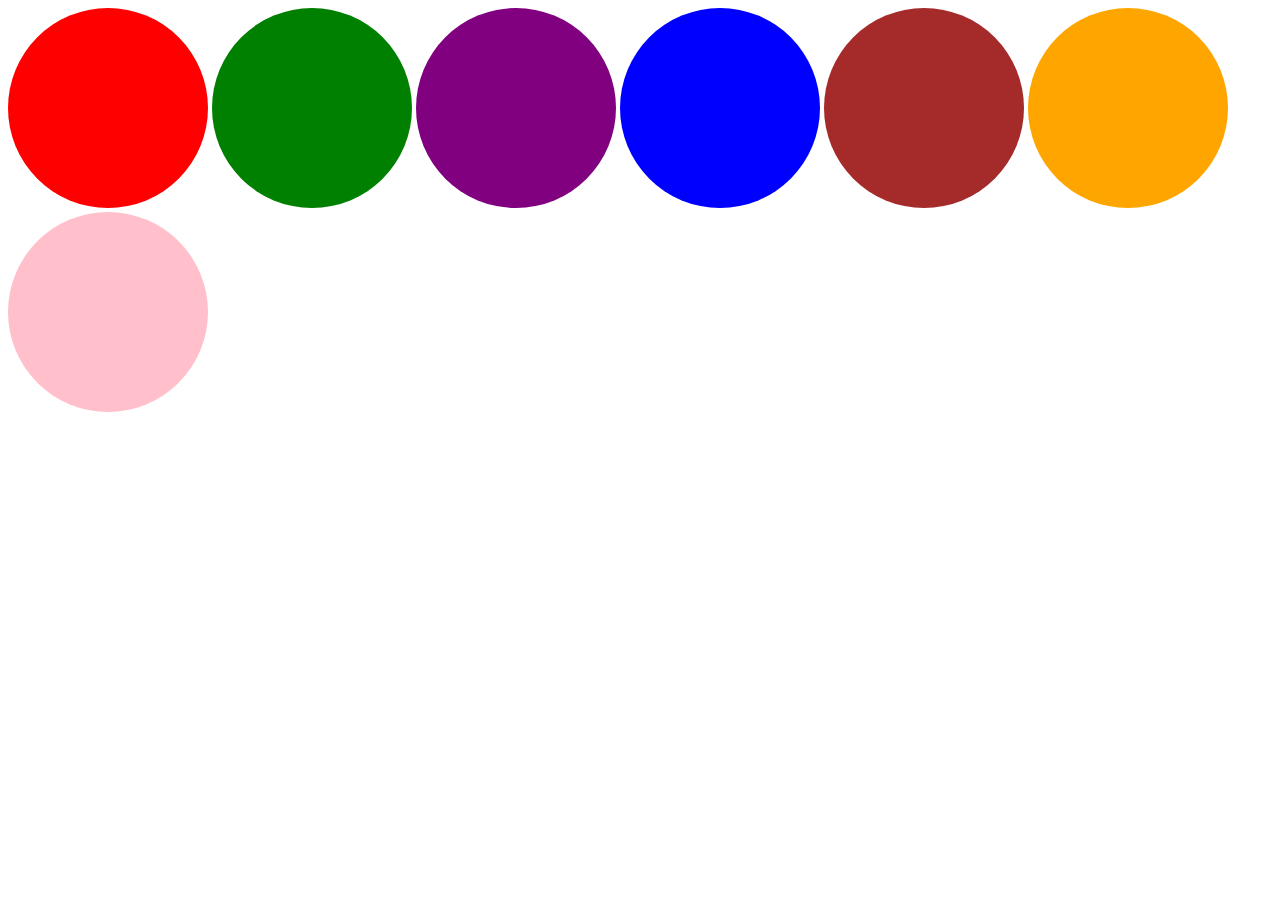
<file: bouncing.html>
<!DOCTYPE html>
<html lang="en">
    <head>
        <meta charset="UTF-8">
        <meta http-equiv="X-UA-Compatible" content="IE=edge">
        <meta name="viewport" content="width=device-width, initial-scale=1.0">
        <title>Boucing Ball Animation</title>
        <style>
            .ball1{
                width:200px;
                height: 200px;
                display: inline-block;
                background:red;
                border-radius: 200px;
                animation-name:xyz;
                animation-duration:0.8s;
                animation-timing-function:ease-in;
                animation-iteration-count: infinite;
                animation-direction: alternate;

            }
            @keyframes xyz{
                from{
                    transform: translate(0px,0px);
                }
                to{
                    transform: translate(0px,530px);
                }
            }
            .ball2{
                background:green;
                animation-delay: 0.2s;
            }
            .ball3{
                background:purple;
                animation-delay: 0.4s;
            }
            .ball4{
                background:blue;
                animation-delay: 0.6s;
            }
            .ball5{
                background:brown;
                animation-delay: 0.8s;
            }
            .ball6{
                background:orange;
                animation-delay: 1s;
            }
            .ball7{
                background:pink;
                animation-delay: 1.2s;
            }
        </style>
    </head>
    <body>
        <div class="ball1 "></div>
        <div class="ball1 ball2"></div>
        <div class="ball1 ball3"></div>
        <div class="ball1 ball4"></div>
        <div class="ball1 ball5"></div>
        <div class="ball1 ball6"></div>
        <div class="ball1 ball7"></div>
    </body>
</html>
</file>
